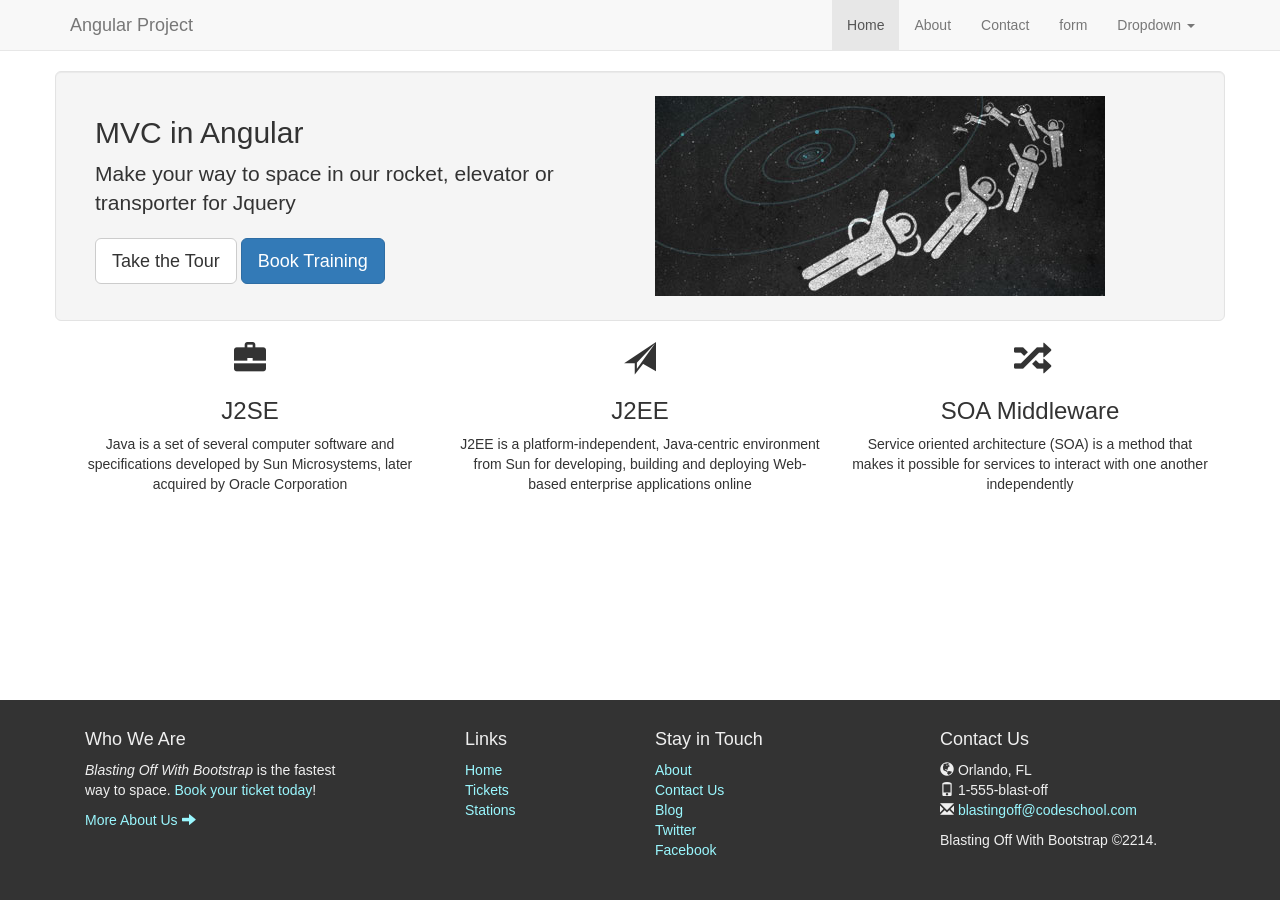
<file: index.html>
<!DOCTYPE html>
<html ng-app="rideshare">
  <head>
    <meta charset="utf-8">
    <meta http-equiv="X-UA-Compatible" content="IE=edge">
    <meta name="viewport" content="width=device-width, initial-scale=1">
    <link rel="icon" href="images/ic_launcher.png">

    <title>CODE SCHOOL</title>

     <link rel="stylesheet" href="http://maxcdn.bootstrapcdn.com/bootstrap/3.2.0/css/bootstrap.min.css">
   	<link href="css/style.css" rel="stylesheet">
   
   
  </head>
  <body >

    <!-- Static navbar -->
	  <!-- header -->
   <page-header></page-header>
    <!-- -->
    <!-- main content will come from routes -->
    <div>
    <div ng-view=""></div>
    </div>

   <!-- footer -->
   <page-footer></page-footer>
    <!-- -->

  
    <!-- IE10 viewport hack for Surface/desktop Windows 8 bug -->
    <script src="lib/ie10-viewport-bug-workaround.js"></script>
    <script src="lib/angular.min.js"></script>
    <script src="lib/angular-route.min.js"></script>
    <script src="app.js"></script>

    <script src="src/controllers/homePageController.js"></script>
    <script src="src/controllers/contactController.js"></script>
    <script src="src/controllers/aboutController.js"></script>
       <script src="src/controllers/formController.js"></script>
      <script src="src/controllers/demoController.js"></script>
  <script src="https://ajax.googleapis.com/ajax/libs/jquery/1.11.1/jquery.min.js"></script>
    <script src="http://maxcdn.bootstrapcdn.com/bootstrap/3.2.0/js/bootstrap.min.js"></script>
  </body>
   
	
  </body>
</html>
</file>
<file: css/style.css>
/*
 *= require bootstrap/dist/css/bootstrap.min.css
 *= require_self
 */


.features .glyphicon {
  font-size: 32px;
}

.row {
  margin-bottom: 20px;
}

.quote {
  background-color: #444;
  color: #e1e1e1;
}
.quote blockquote {
  border: none;
  margin: 0;
}
.quote footer {
  color: #c1c1c1;
}
section, header {
  background-color: #fff;
}
body {

}
.footer {
  padding: 20px 0;
}


#demo-nav {
  display: none;
}

.show-nav #demo-nav {
  display: block;
}






/* Sticky footer styles
-------------------------------------------------- */
html {
  position: relative;
  min-height: 100%;
}
body {
  /* Margin bottom by footer height */
  margin-bottom: 200px;
}
.footer {
  position: absolute;
  bottom: 0;
  width: 100%;
  /* Set the fixed height of the footer here */
  height: 200px;
}
.footer {
  color: #efefef;
  background-color: #333;
}
.footer a {
  color: #9af7fe;
}
@media only screen and (max-width: 768px) {
  body { margin-bottom: 400px; }
  .footer { height: 400px; }
}
</file>
